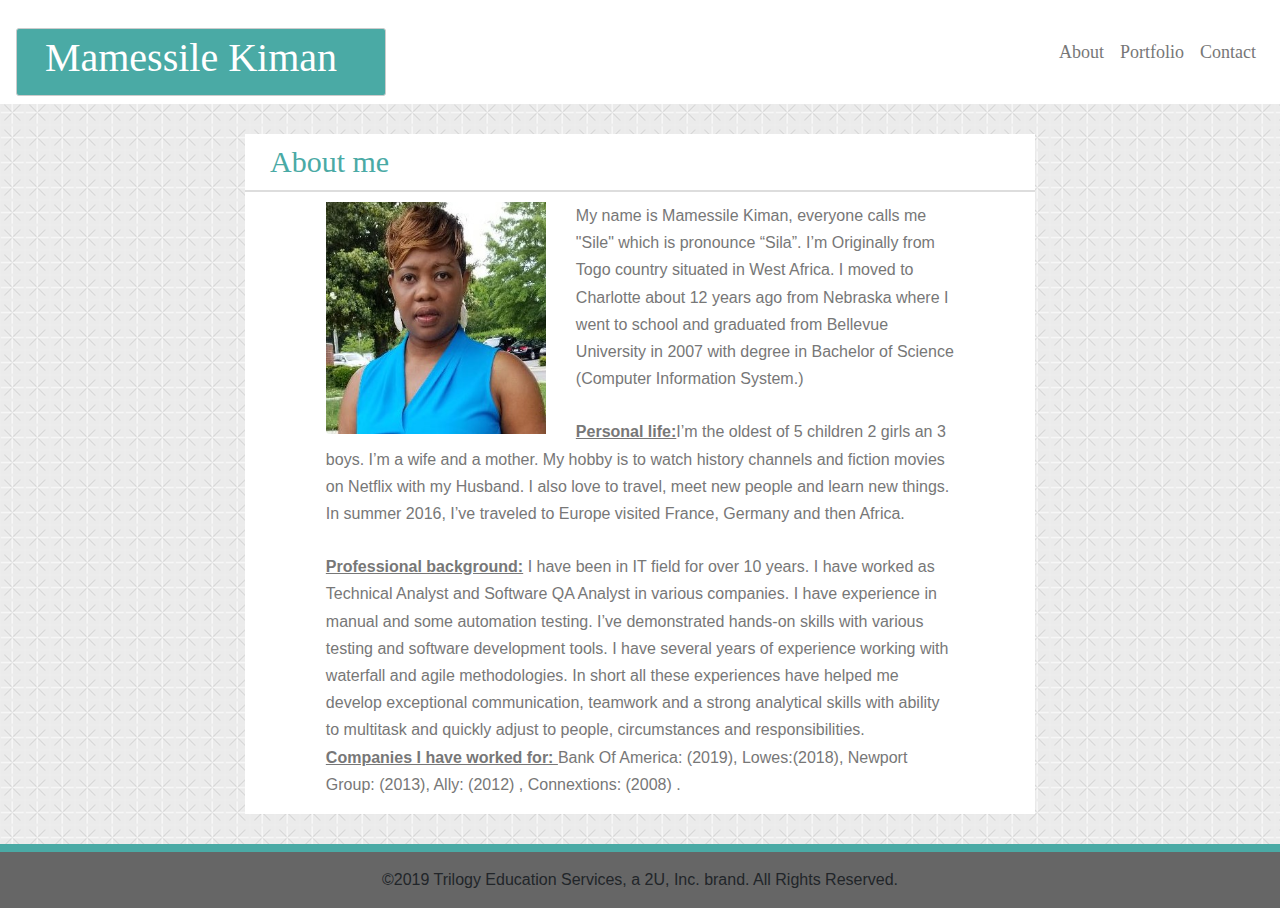
<file: Portfolio_bootstrap/portfolio-bs/index.html>
<!DOCTYPE html>

<html lang="en">

<head>
    <meta charset="utf-8">
    <meta name="viewport" content="width=device-width, initial-scale=1.0">
    <title>Sile Kiman-Portfolio</title>
    <link rel="stylesheet" href="../assets/css/reset.css">

    <link rel="stylesheet" href="https://stackpath.bootstrapcdn.com/bootstrap/4.3.1/css/bootstrap.min.css"
        integrity="sha384-ggOyR0iXCbMQv3Xipma34MD+dH/1fQ784/j6cY/iJTQUOhcWr7x9JvoRxT2MZw1T" crossorigin="anonymous">
    
    <script src="https://code.jquery.com/jquery-3.3.1.slim.min.js"
        integrity="sha384-q8i/X+965DzO0rT7abK41JStQIAqVgRVzpbzo5smXKp4YfRvH+8abtTE1Pi6jizo"
        crossorigin="anonymous"></script>
    <script src="https://cdnjs.cloudflare.com/ajax/libs/popper.js/1.14.7/umd/popper.min.js"
        integrity="sha384-UO2eT0CpHqdSJQ6hJty5KVphtPhzWj9WO1clHTMGa3JDZwrnQq4sF86dIHNDz0W1"
        crossorigin="anonymous"></script>
    <script src="https://stackpath.bootstrapcdn.com/bootstrap/4.3.1/js/bootstrap.min.js"
        integrity="sha384-JjSmVgyd0p3pXB1rRibZUAYoIIy6OrQ6VrjIEaFf/nJGzIxFDsf4x0xIM+B07jRM"
        crossorigin="anonymous"></script>

    <link rel="stylesheet" href="../assets/css/bs_style.css">

</head>

    <body>

        <!---Section 1 to separate the hedding from the main page-->

        <section id="heading">
            <nav class="navbar navbar-expand-lg" id="heading">
                <a class="navbar-brand main-header" href="#">
                    <h1>Mamessile Kiman</h1>
                </a>
                <button class="navbar-toggler icon" type="button" data-toggle="collapse"
                    data-target="#navbarSupportedContent" aria-controls="navbarSupportedContent" aria-expanded="false"
                    aria-label="Toggle navigation">
                    <span class="navbar-toggler-icon "></span>
                </button>
                <!-- <div class=“collapse navbar-collapse justify-content-end” id=“navbarNav”> -->
                <div class="collapse navbar-collapse justify-content-end" id="navbarSupportedContent">
                    <ul class="navbar-nav">
                        <li class="nav-item">
                            <!-- <a class=“nav-link a_link ” href=“index.html”>About</a> -->
                            <a class="nav-link a_link " href="index.html">About</a>
                        </li>
                        <li class="nav-item active">
                            <!-- <a class=“nav-link” href=“portfolio.html”>Portfolio</a> -->
                            <a class="a_link nav-link" href="portfolio.html">Portfolio </a>
                        </li>
                        <li class="nav-item">
                            <!-- <a class=“nav-link” href=“contact.html”>Contact</a> -->
                            <a class="a_link nav-link" href="contact.html">Contact</a>
                        </li>
                    </ul>
                </div>
            </nav>
        </section>
        <div class="container-fluid main">

            <div class="row ">
                <div class="col-12 line">
                    <h2 id="sub_text">About me</h2>
                </div>
            </div>
            <div class="row">
                <div class="col-md-1">
                </div>    
                <div class="col-md-10 clearfix">
                    <img class="P-img rounded" src="../assets/images/Sile-profile.jpg" alt="Sile">
                    <p>
                        My name is Mamessile Kiman, everyone calls me "Sile" which is pronounce “Sila”. I’m Originally
                        from Togo country situated in West Africa.
                        I moved to Charlotte about 12 years ago from Nebraska where I went to school and graduated from
                        Bellevue University in 2007 with degree in Bachelor of Science (Computer Information
                        System.)</p>
                    <p>
                        <span class="decoration">
                            Personal life:</span>I’m the oldest of 5 children 2 girls an 3 boys. I’m a wife and a
                        mother.
                        My hobby is to watch history channels and fiction movies on Netflix with my Husband.
                        I also love to travel, meet new people and learn new things. In summer 2016, I’ve traveled to
                        Europe
                        visited France, Germany and then Africa.

                    </p>

                    <p>
                        <span class="decoration">Professional background:</span> I have been in IT field for over 10
                        years.
                        I have worked as Technical Analyst and Software QA Analyst in various companies.
                        I have experience in manual and some automation testing. I’ve demonstrated hands-on skills with
                        various testing and software development tools. I have several years of experience working with
                        waterfall and agile methodologies. In short all these experiences have helped me develop
                        exceptional
                        communication, teamwork and a strong analytical skills with ability to multitask and quickly
                        adjust to people, circumstances and responsibilities.
                        <span class="decoration">Companies I have worked for: </span> Bank Of America: (2019),
                        Lowes:(2018), Newport Group: (2013), Ally: (2012) , Connextions: (2008) .
                    </p>

                </div>
            </div>
        </div>

        <footer class="footer mt-auto py-3">
            <div class="container">
                <span> &copy;2019 Trilogy Education Services, a 2U, Inc. brand. All Rights Reserved.</span>
            </div>
        </footer>

    </body>

</html>
</file>
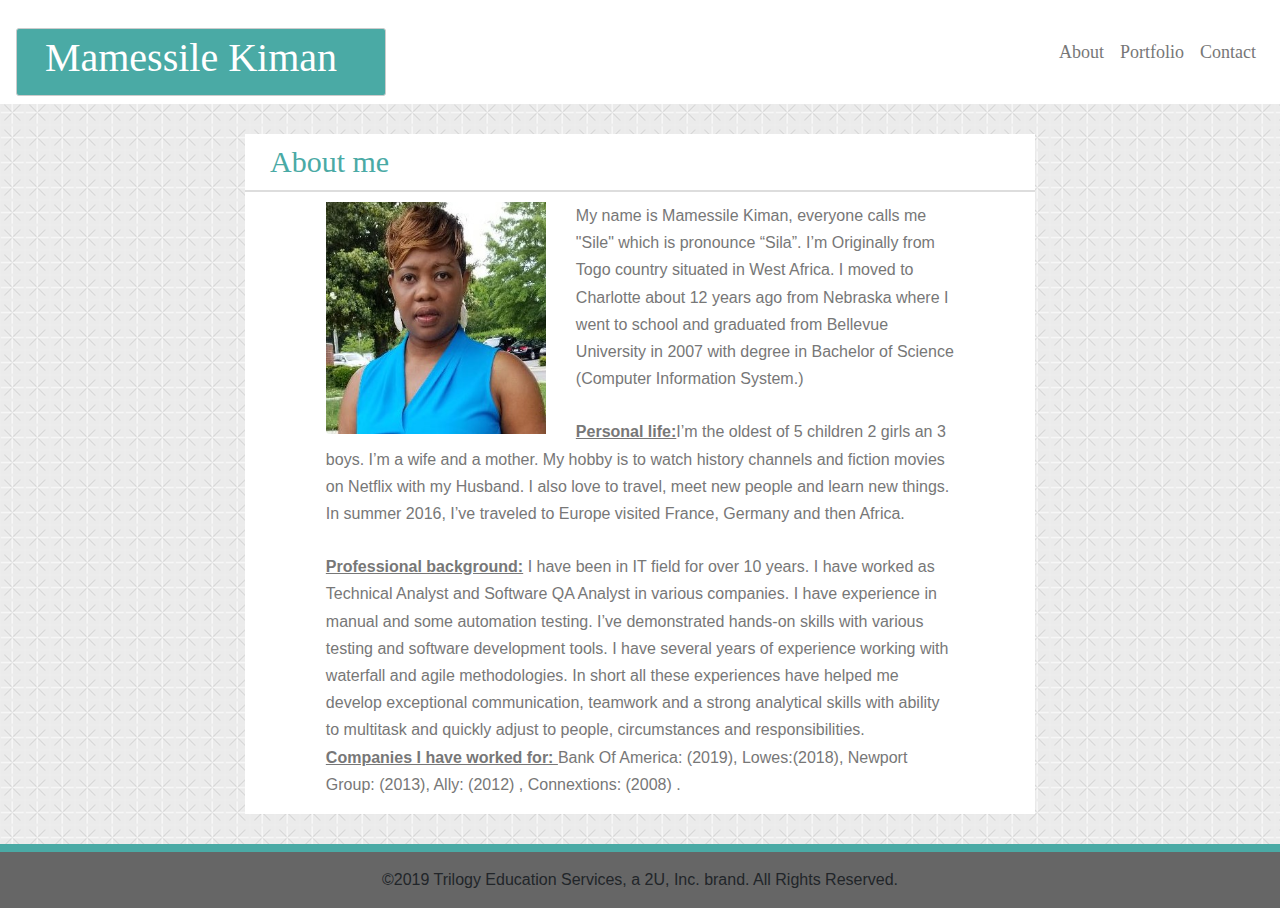
<file: portfolioResponsive/portfolio-pages/index.html>
<!DOCTYPE html>

<html lang="en">

<head>
    <meta charset="utf-8">
    <meta name="viewport" content="width=device-width, initial-scale=1.0">
    <title>Sile Kiman-Portfolio</title>
    <link rel="stylesheet" href="../assets/css/reset.css">

    <link rel="stylesheet" href="https://stackpath.bootstrapcdn.com/bootstrap/4.3.1/css/bootstrap.min.css"
        integrity="sha384-ggOyR0iXCbMQv3Xipma34MD+dH/1fQ784/j6cY/iJTQUOhcWr7x9JvoRxT2MZw1T" crossorigin="anonymous">
    
    <script src="https://code.jquery.com/jquery-3.3.1.slim.min.js"
        integrity="sha384-q8i/X+965DzO0rT7abK41JStQIAqVgRVzpbzo5smXKp4YfRvH+8abtTE1Pi6jizo"
        crossorigin="anonymous"></script>
    <script src="https://cdnjs.cloudflare.com/ajax/libs/popper.js/1.14.7/umd/popper.min.js"
        integrity="sha384-UO2eT0CpHqdSJQ6hJty5KVphtPhzWj9WO1clHTMGa3JDZwrnQq4sF86dIHNDz0W1"
        crossorigin="anonymous"></script>
    <script src="https://stackpath.bootstrapcdn.com/bootstrap/4.3.1/js/bootstrap.min.js"
        integrity="sha384-JjSmVgyd0p3pXB1rRibZUAYoIIy6OrQ6VrjIEaFf/nJGzIxFDsf4x0xIM+B07jRM"
        crossorigin="anonymous"></script>

    <link rel="stylesheet" href="../assets/css/index.css">

</head>

    <body>

        <!---Section 1 to separate the hedding from the main page-->

        <section id="heading">
            <nav class="navbar navbar-expand-lg" id="heading">
                <a class="navbar-brand main-header" href="#">
                    <h1>Mamessile Kiman</h1>
                </a>
                <button class="navbar-toggler icon" type="button" data-toggle="collapse"
                    data-target="#navbarSupportedContent" aria-controls="navbarSupportedContent" aria-expanded="false"
                    aria-label="Toggle navigation">
                    <span class="navbar-toggler-icon "></span>
                </button>
                <div class="collapse navbar-collapse justify-content-end" id="navbarSupportedContent">
                    <ul class="navbar-nav">
                        <li class="nav-item">
                            <a class="nav-link a_link " href="index.html">About</a>
                        </li>
                        <li class="nav-item active">
                            <a class="a_link nav-link" href="portfolio.html">Portfolio </a>
                        </li>
                        <li class="nav-item">
                            <a class="a_link nav-link" href="contact.html">Contact</a>
                        </li>
                    </ul>
                </div>
            </nav>
        </section>
        <div class="container-fluid main">

            <div class="row ">
                <div class="col-12 line">
                    <h2 id="sub_text">About me</h2>
                </div>
            </div>
            <div class="row">
                <div class="col-md-1">
                </div>    
                <div class="col-md-10 clearfix">
                    <img class="P-img rounded" src="../assets/images/Sile-profile.jpg" alt="Sile">
                    <p>
                        My name is Mamessile Kiman, everyone calls me "Sile" which is pronounce “Sila”. I’m Originally
                        from Togo country situated in West Africa.
                        I moved to Charlotte about 12 years ago from Nebraska where I went to school and graduated from
                        Bellevue University in 2007 with degree in Bachelor of Science (Computer Information
                        System.)</p>
                    <p>
                        <span class="decoration">
                            Personal life:</span>I’m the oldest of 5 children 2 girls an 3 boys. I’m a wife and a
                        mother.
                        My hobby is to watch history channels and fiction movies on Netflix with my Husband.
                        I also love to travel, meet new people and learn new things. In summer 2016, I’ve traveled to
                        Europe
                        visited France, Germany and then Africa.

                    </p>

                    <p>
                        <span class="decoration">Professional background:</span> I have been in IT field for over 10
                        years.
                        I have worked as Technical Analyst and Software QA Analyst in various companies.
                        I have experience in manual and some automation testing. I’ve demonstrated hands-on skills with
                        various testing and software development tools. I have several years of experience working with
                        waterfall and agile methodologies. In short all these experiences have helped me develop
                        exceptional
                        communication, teamwork and a strong analytical skills with ability to multitask and quickly
                        adjust to people, circumstances and responsibilities.
                        <span class="decoration">Companies I have worked for: </span> Bank Of America: (2019),
                        Lowes:(2018), Newport Group: (2013), Ally: (2012) , Connextions: (2008) .
                    </p>

                </div>
            </div>
        </div>

        <footer class="footer mt-auto py-3">
            <div class="container">
                <span> &copy;2019 Trilogy Education Services, a 2U, Inc. brand. All Rights Reserved.</span>
            </div>
        </footer>

    </body>

</html>
</file>
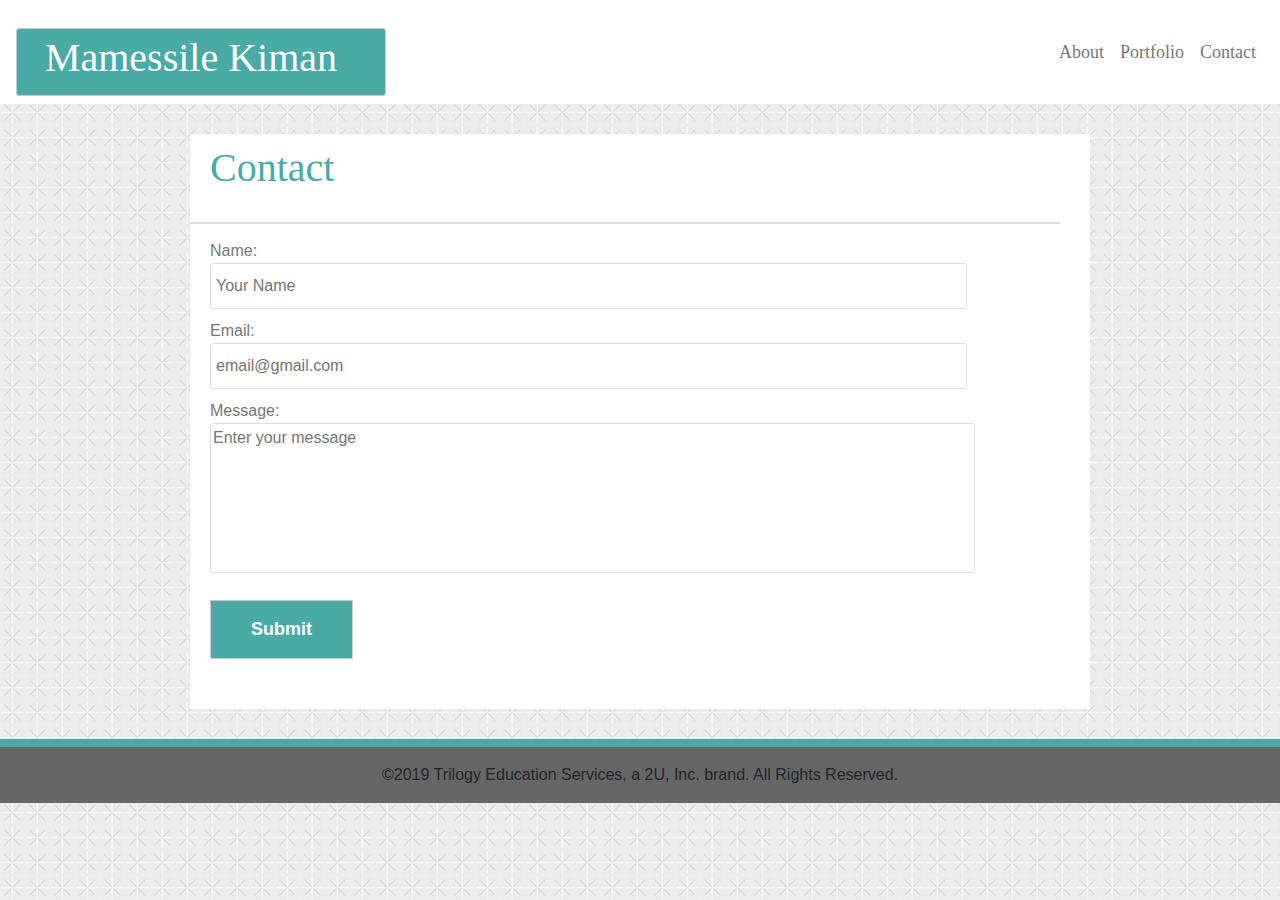
<file: Portfolio_bootstrap/portfolio-bs/contact.html>
<!DOCTYPE html>

<html lang="en">

<head>
    <meta charset="utf-8">
    <meta name="viewport" content="width=device-width, initial-scale=1.0">
    <title>Sile Kiman-Portfolio</title>
    <link rel="stylesheet" href="../assets/css/reset.css">

    <link rel="stylesheet" href="https://stackpath.bootstrapcdn.com/bootstrap/4.3.1/css/bootstrap.min.css"
        integrity="sha384-ggOyR0iXCbMQv3Xipma34MD+dH/1fQ784/j6cY/iJTQUOhcWr7x9JvoRxT2MZw1T" crossorigin="anonymous">
 
    <script src="https://code.jquery.com/jquery-3.3.1.slim.min.js"
        integrity="sha384-q8i/X+965DzO0rT7abK41JStQIAqVgRVzpbzo5smXKp4YfRvH+8abtTE1Pi6jizo"
        crossorigin="anonymous"></script>
    <script src="https://cdnjs.cloudflare.com/ajax/libs/popper.js/1.14.7/umd/popper.min.js"
        integrity="sha384-UO2eT0CpHqdSJQ6hJty5KVphtPhzWj9WO1clHTMGa3JDZwrnQq4sF86dIHNDz0W1"
        crossorigin="anonymous"></script>
    <script src="https://stackpath.bootstrapcdn.com/bootstrap/4.3.1/js/bootstrap.min.js"
        integrity="sha384-JjSmVgyd0p3pXB1rRibZUAYoIIy6OrQ6VrjIEaFf/nJGzIxFDsf4x0xIM+B07jRM"
        crossorigin="anonymous"></script>

    <link rel="stylesheet" href="../assets/css/bs_contactStyle.css">

</head>

<body>

    <!---Section 1 to separate the hedding from the main page-->
    <section id="heading">
        <nav class="navbar navbar-expand-lg" id="heading">
            <a class="navbar-brand main-header" href="index.html">
                <h1>Mamessile Kiman</h1>
            </a>
            <button class="navbar-toggler icon" type="button" data-toggle="collapse"
                data-target="#navbarSupportedContent" aria-controls="navbarSupportedContent" aria-expanded="false"
                aria-label="Toggle navigation">
                <span class="navbar-toggler-icon "></span>
            </button>
            <!-- <div class=“collapse navbar-collapse justify-content-end” id=“navbarNav”> -->
            <div class="collapse navbar-collapse justify-content-end" id="navbarSupportedContent">
                <ul class="navbar-nav">
                    <li class="nav-item">
                        <!-- <a class=“nav-link a_link ” href=“index.html”>About</a> -->
                        <a class="nav-link a_link " href="index.html">About</a>
                    </li>
                    <li class="nav-item active">
                        <!-- <a class=“nav-link” href=“portfolio.html”>Portfolio</a> -->
                        <a class="a_link nav-link" href="portfolio.html">Portfolio </a>
                    </li>
                    <li class="nav-item">
                        <!-- <a class=“nav-link” href=“contact.html”>Contact</a> -->
                        <a class="a_link nav-link" href="contact.html">Contact</a>
                    </li>
                </ul>
            </div>
        </nav>
    </section>

    <div class="main">

        <!---This is begening of the contact form -->
        <form name="Contact" action="mailto:email_address" method="POST">

            <div id="line">
                <h1 id="sub_text">Contact</h1>

            </div>

            <div id="fields">
                Name:<br>
                <input name="Flname" type="text" value="" placeholder="Your Name"></input>
                <br>
                Email:<br>
                <input type="text" value="" placeholder="email@gmail.com"></input>
                <br>
                Message:<br>
                <textarea name="text" placeholder="Enter your message"></textarea>
                <br>
                <input type="submit" value="Submit">
            </div>
        </form>

    </div>
    <footer class="footer mt-auto py-3">
        <div class="container">
            <span> &copy;2019 Trilogy Education Services, a 2U, Inc. brand. All Rights Reserved.</span>
        </div>
    </footer>

    </div>

</body>

</html>
</file>
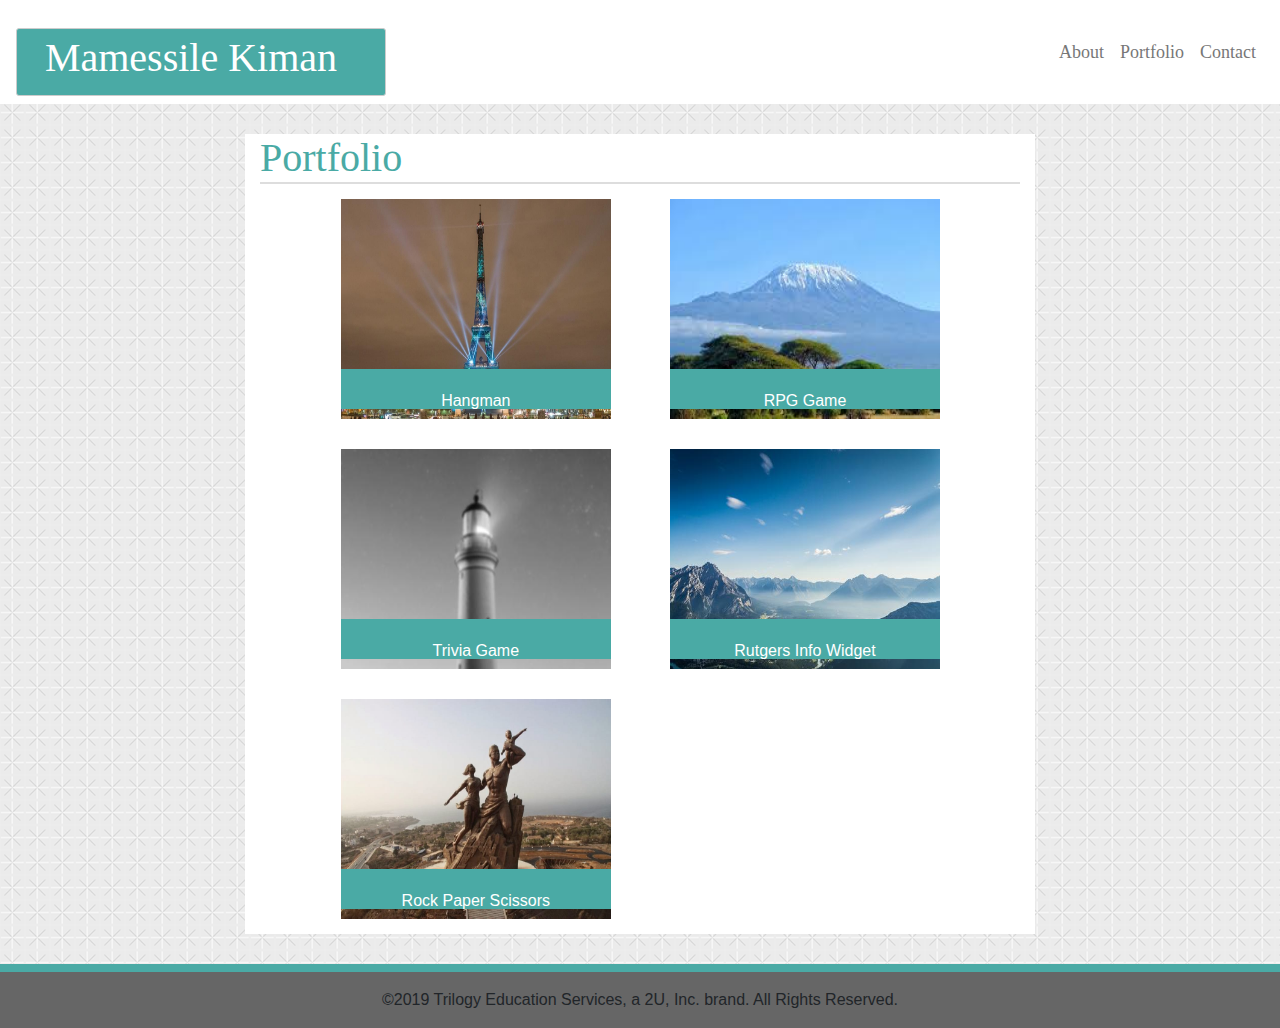
<file: Portfolio_bootstrap/portfolio-bs/portfolio.html>
<!DOCTYPE html>

<html lang="en">

<head>
    <meta charset="utf-8">
    <meta name="viewport" content="width=device-width, initial-scale=1.0">
    <title>Sile Kiman-Portfolio</title>
    <link rel="stylesheet" href="../assets/css/reset.css">

    <link rel="stylesheet" href="https://stackpath.bootstrapcdn.com/bootstrap/4.3.1/css/bootstrap.min.css"
        integrity="sha384-ggOyR0iXCbMQv3Xipma34MD+dH/1fQ784/j6cY/iJTQUOhcWr7x9JvoRxT2MZw1T" crossorigin="anonymous">
 
    <script src="https://code.jquery.com/jquery-3.3.1.slim.min.js"
        integrity="sha384-q8i/X+965DzO0rT7abK41JStQIAqVgRVzpbzo5smXKp4YfRvH+8abtTE1Pi6jizo"
        crossorigin="anonymous"></script>
    <script src="https://cdnjs.cloudflare.com/ajax/libs/popper.js/1.14.7/umd/popper.min.js"
        integrity="sha384-UO2eT0CpHqdSJQ6hJty5KVphtPhzWj9WO1clHTMGa3JDZwrnQq4sF86dIHNDz0W1"
        crossorigin="anonymous"></script>
    <script src="https://stackpath.bootstrapcdn.com/bootstrap/4.3.1/js/bootstrap.min.js"
        integrity="sha384-JjSmVgyd0p3pXB1rRibZUAYoIIy6OrQ6VrjIEaFf/nJGzIxFDsf4x0xIM+B07jRM"
        crossorigin="anonymous"></script>

    <link rel="stylesheet" href="../assets/css/bs_portfolio.css">

</head>

    <body>

        <!---Section 1 to separate the hedding from the main page-->

        <section id="heading">
            <nav class="navbar navbar-expand-lg" id="heading">
                <a class="navbar-brand main-header" href="#">
                    <h1>Mamessile Kiman</h1>
                </a>
                <button class="navbar-toggler icon" type="button" data-toggle="collapse"
                    data-target="#navbarSupportedContent" aria-controls="navbarSupportedContent" aria-expanded="false"
                    aria-label="Toggle navigation">
                    <span class="navbar-toggler-icon "></span>
                </button>
                <!-- <div class=“collapse navbar-collapse justify-content-end” id=“navbarNav”> -->
                <div class="collapse navbar-collapse justify-content-end" id="navbarSupportedContent">
                    <ul class="navbar-nav">
                        <li class="nav-item">
                            <!-- <a class=“nav-link a_link ” href=“index.html”>About</a> -->
                            <a class="nav-link a_link " href="index.html">About</a> 
                        </li>
                        <li class="nav-item active">
                            <!-- <a class=“nav-link” href=“portfolio.html”>Portfolio</a> -->
                            <a class="a_link nav-link" href="portfolio.html">Portfolio </a>
                        </li>
                        <li class="nav-item">
                            <!-- <a class=“nav-link” href=“contact.html”>Contact</a> -->
                            <a class="a_link nav-link" href="contact.html">Contact</a>
                        </li>
                    </ul>
                </div>
            </nav>
        </section>


    <div class="container-fluid main">
            
        <!---Section 2 to display  the main part of the page-->
        <section>
                <div id="line">
                    <h1 id="sub_text">Portfolio</h1>
                </div>

                <div class="row">
                    <div class="col-md-1"></div>
                    <div class="col-md-4">

                        <div class="all_images">
                            <img src="../assets/images/Eifel-.jpg" alt="Eifel">
                            <p>Hangman</p>
                        </div>
                    </div>
                    <div class="col-md-1"></div>
                    <div class="col-md-4">
                        <div class="all_images">
                            <img src="../assets/images/killimanjaro.jpg" alt="mountain">
                            <p>RPG Game</p>
                        </div>
                    </div>
                </div>

             
            <div class="row">
                <div class="col-md-1"></div>
                <div class="col-md-4">
                    <div class="all_images">
                        <img src="../assets/images/light-blur_-grayscale.jpg" alt="lighthouse">
                        <p>Trivia Game</p>
                    </div>
                </div>
                <div class="col-md-1"></div>
                <div class="col-md-4">
                    <div class="all_images">
                        <img src="../assets/images/waterfall.jpg" alt="water">
                        <p>Rutgers Info Widget</p>
                    </div>
                </div>
            </div>
            
            <div class="row">
                <div class="col-md-1"></div>
                <div class="col-md-4">

                    <div class="all_images">
                        <img src="../assets/images/Senegal.jpg" alt="Historicalimage">
                        <p>Rock Paper Scissors</p>
                    </div>
                </div>
            </div>
        
        </section>
    </div>

    <footer class="footer mt-auto py-3">
            <div class="container">
                <span> &copy;2019 Trilogy Education Services, a 2U, Inc. brand. All Rights Reserved.</span>
            </div>
    </footer>


    </body>
</body>




</html>
</file>
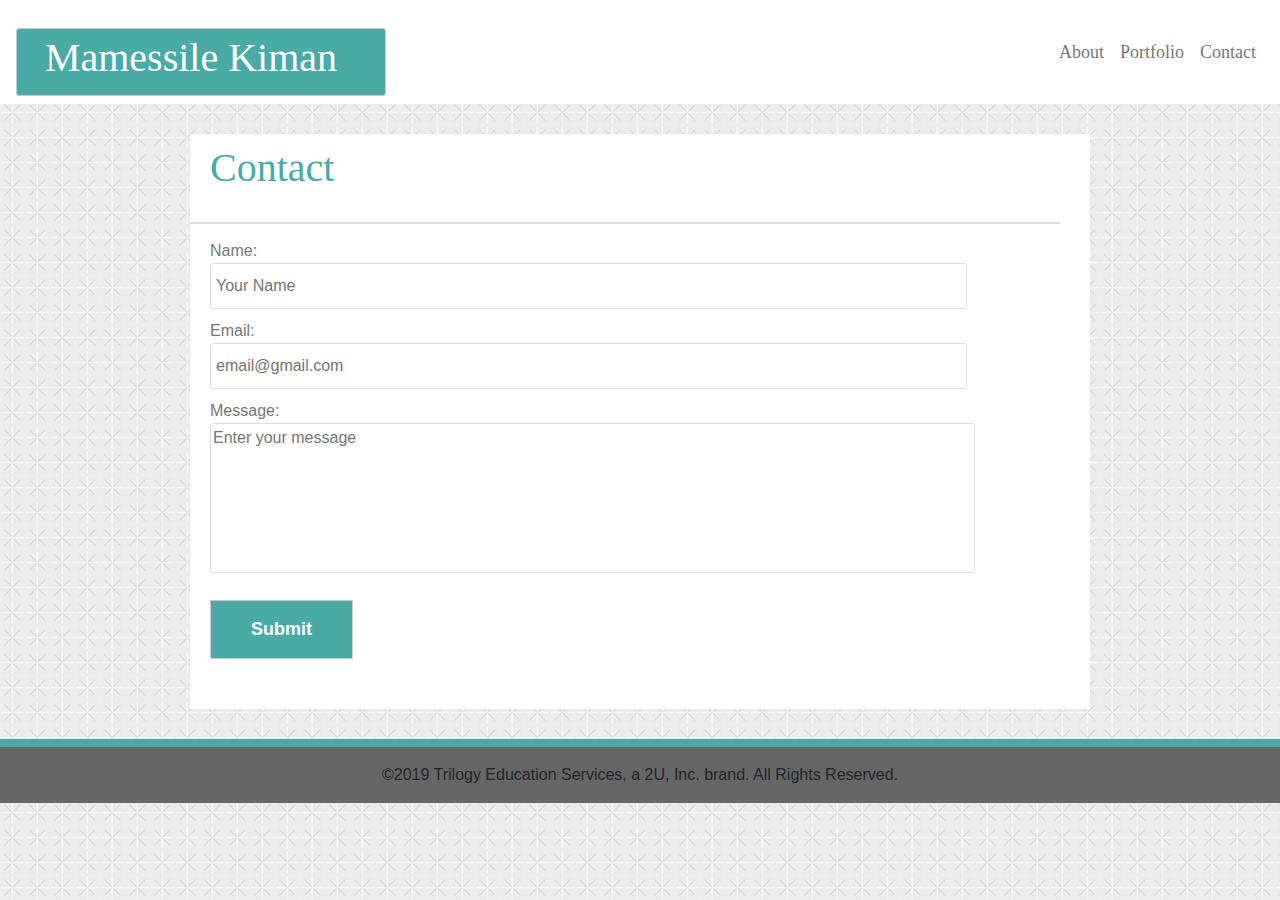
<file: portfolioResponsive/portfolio-pages/contact.html>
<!DOCTYPE html>

<html lang="en">

<head>
    <meta charset="utf-8">
    <meta name="viewport" content="width=device-width, initial-scale=1.0">
    <title>Sile Kiman-Portfolio</title>
    <link rel="stylesheet" href="../assets/css/reset.css">

    <link rel="stylesheet" href="https://stackpath.bootstrapcdn.com/bootstrap/4.3.1/css/bootstrap.min.css"
        integrity="sha384-ggOyR0iXCbMQv3Xipma34MD+dH/1fQ784/j6cY/iJTQUOhcWr7x9JvoRxT2MZw1T" crossorigin="anonymous">
 
    <script src="https://code.jquery.com/jquery-3.3.1.slim.min.js"
        integrity="sha384-q8i/X+965DzO0rT7abK41JStQIAqVgRVzpbzo5smXKp4YfRvH+8abtTE1Pi6jizo"
        crossorigin="anonymous"></script>
    <script src="https://cdnjs.cloudflare.com/ajax/libs/popper.js/1.14.7/umd/popper.min.js"
        integrity="sha384-UO2eT0CpHqdSJQ6hJty5KVphtPhzWj9WO1clHTMGa3JDZwrnQq4sF86dIHNDz0W1"
        crossorigin="anonymous"></script>
    <script src="https://stackpath.bootstrapcdn.com/bootstrap/4.3.1/js/bootstrap.min.js"
        integrity="sha384-JjSmVgyd0p3pXB1rRibZUAYoIIy6OrQ6VrjIEaFf/nJGzIxFDsf4x0xIM+B07jRM"
        crossorigin="anonymous"></script>

    <link rel="stylesheet" href="../assets/css/contact.css">

</head>

<body>

    <!---Section 1 to separate the hedding from the main page-->
    <section id="heading">
        <nav class="navbar navbar-expand-lg" id="heading">
            <a class="navbar-brand main-header" href="index.html">
                <h1>Mamessile Kiman</h1>
            </a>
            <button class="navbar-toggler icon" type="button" data-toggle="collapse"
                data-target="#navbarSupportedContent" aria-controls="navbarSupportedContent" aria-expanded="false"
                aria-label="Toggle navigation">
                <span class="navbar-toggler-icon "></span>
            </button>
            <!-- <div class=“collapse navbar-collapse justify-content-end” id=“navbarNav”> -->
            <div class="collapse navbar-collapse justify-content-end" id="navbarSupportedContent">
                <ul class="navbar-nav">
                    <li class="nav-item">
                        <a class="nav-link a_link " href="index.html">About</a>
                    </li>
                    <li class="nav-item active">
                        
                        <a class="a_link nav-link" href="portfolio.html">Portfolio </a>
                    </li>
                    <li class="nav-item">
                        
                        <a class="a_link nav-link" href="contact.html">Contact</a>
                    </li>
                </ul>
            </div>
        </nav>
    </section>

    <div class="main">

        <!---This is begening of the contact form -->
        <form name="Contact" action="mailto:email_address" method="POST">

            <div id="line">
                <h1 id="sub_text">Contact</h1>

            </div>

            <div id="fields">
                Name:<br>
                <input name="Flname" type="text" value="" placeholder="Your Name"></input>
                <br>
                Email:<br>
                <input type="text" value="" placeholder="email@gmail.com"></input>
                <br>
                Message:<br>
                <textarea name="text" placeholder="Enter your message"></textarea>
                <br>
                <input type="submit" value="Submit">
            </div>
        </form>

    </div>
    <footer class="footer mt-auto py-3">
        <div class="container">
            <span> &copy;2019 Trilogy Education Services, a 2U, Inc. brand. All Rights Reserved.</span>
        </div>
    </footer>

    </div>

</body>

</html>
</file>
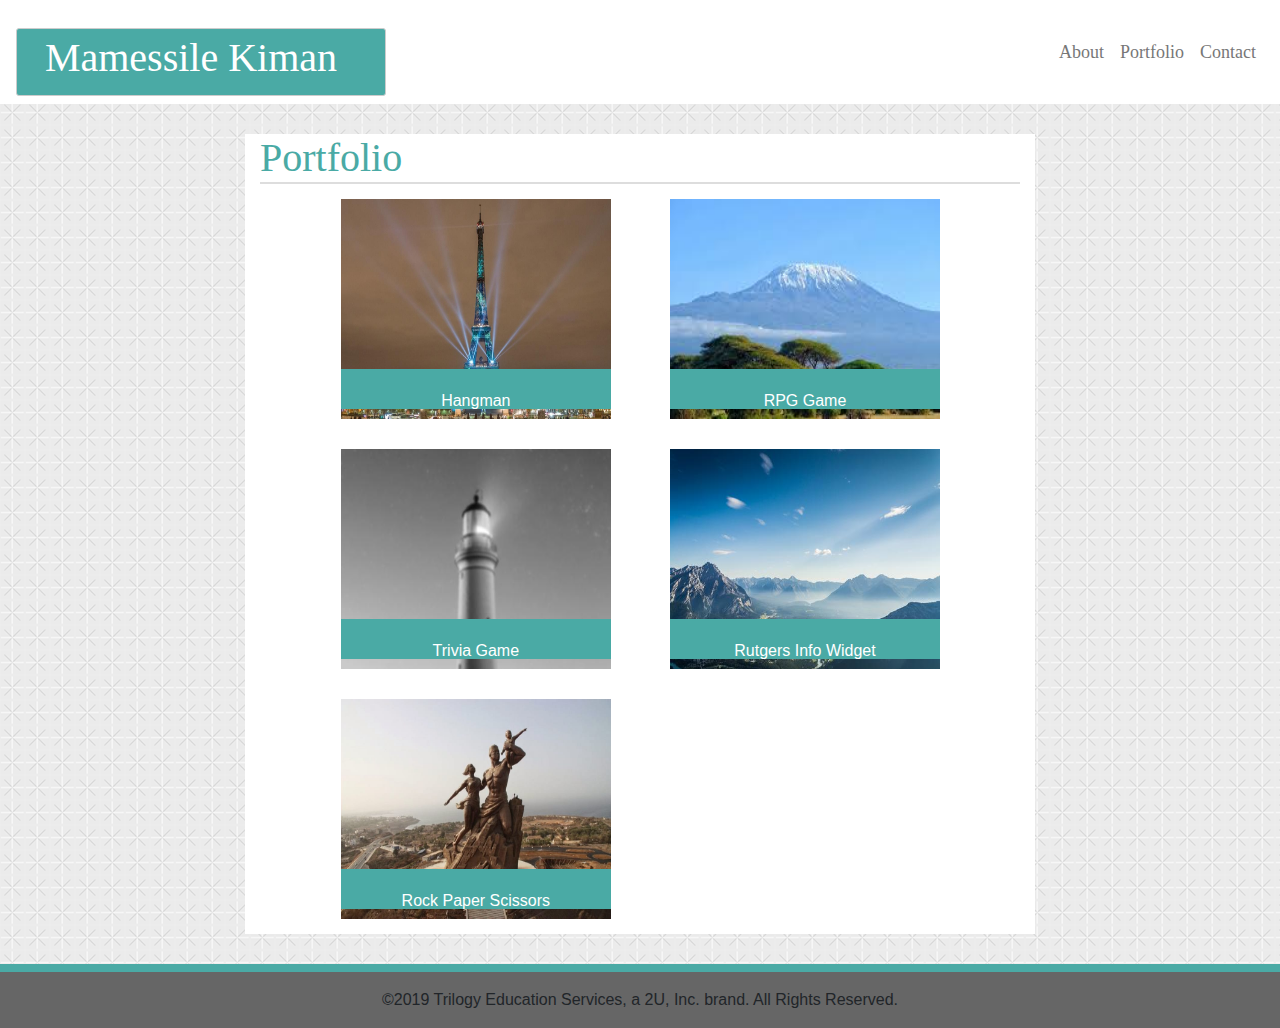
<file: portfolioResponsive/portfolio-pages/portfolio.html>
<!DOCTYPE html>

<html lang="en">

<head>
    <meta charset="utf-8">
    <meta name="viewport" content="width=device-width, initial-scale=1.0">
    <title>Sile Kiman-Portfolio</title>
    <link rel="stylesheet" href="../assets/css/reset.css">

    <link rel="stylesheet" href="https://stackpath.bootstrapcdn.com/bootstrap/4.3.1/css/bootstrap.min.css"
        integrity="sha384-ggOyR0iXCbMQv3Xipma34MD+dH/1fQ784/j6cY/iJTQUOhcWr7x9JvoRxT2MZw1T" crossorigin="anonymous">
 
    <script src="https://code.jquery.com/jquery-3.3.1.slim.min.js"
        integrity="sha384-q8i/X+965DzO0rT7abK41JStQIAqVgRVzpbzo5smXKp4YfRvH+8abtTE1Pi6jizo"
        crossorigin="anonymous"></script>
    <script src="https://cdnjs.cloudflare.com/ajax/libs/popper.js/1.14.7/umd/popper.min.js"
        integrity="sha384-UO2eT0CpHqdSJQ6hJty5KVphtPhzWj9WO1clHTMGa3JDZwrnQq4sF86dIHNDz0W1"
        crossorigin="anonymous"></script>
    <script src="https://stackpath.bootstrapcdn.com/bootstrap/4.3.1/js/bootstrap.min.js"
        integrity="sha384-JjSmVgyd0p3pXB1rRibZUAYoIIy6OrQ6VrjIEaFf/nJGzIxFDsf4x0xIM+B07jRM"
        crossorigin="anonymous"></script>

    <link rel="stylesheet" href="../assets/css/portfolio.css">

</head>

    <body>

        <!---Section 1 to separate the hedding from the main page-->

        <section id="heading">
            <nav class="navbar navbar-expand-lg" id="heading">
                <a class="navbar-brand main-header" href="#">
                    <h1>Mamessile Kiman</h1>
                </a>
                <button class="navbar-toggler icon" type="button" data-toggle="collapse"
                    data-target="#navbarSupportedContent" aria-controls="navbarSupportedContent" aria-expanded="false"
                    aria-label="Toggle navigation">
                    <span class="navbar-toggler-icon "></span>
                </button>
                <div class="collapse navbar-collapse justify-content-end" id="navbarSupportedContent">
                    <ul class="navbar-nav">
                        <li class="nav-item">
                            <a class="nav-link a_link " href="index.html">About</a> 
                        </li>
                        <li class="nav-item active">
                            <a class="a_link nav-link" href="portfolio.html">Portfolio </a>
                        </li>
                        <li class="nav-item">
                            <a class="a_link nav-link" href="contact.html">Contact</a>
                        </li>
                    </ul>
                </div>
            </nav>
        </section>


    <div class="container-fluid main">
            
        <!---Section 2 to display  the main part of the page-->
        <section>
                <div id="line">
                    <h1 id="sub_text">Portfolio</h1>
                </div>

                <div class="row">
                    <div class="col-md-1"></div>
                    <div class="col-md-4">

                        <div class="all_images">
                            <img src="../assets/images/Eifel-.jpg" alt="Eifel">
                            <p>Hangman</p>
                        </div>
                    </div>
                    <div class="col-md-1"></div>
                    <div class="col-md-4">
                        <div class="all_images">
                            <img src="../assets/images/killimanjaro.jpg" alt="mountain">
                            <p>RPG Game</p>
                        </div>
                    </div>
                </div>

             
            <div class="row">
                <div class="col-md-1"></div>
                <div class="col-md-4">
                    <div class="all_images">
                        <img src="../assets/images/light-blur_-grayscale.jpg" alt="lighthouse">
                        <p>Trivia Game</p>
                    </div>
                </div>
                <div class="col-md-1"></div>
                <div class="col-md-4">
                    <div class="all_images">
                        <img src="../assets/images/waterfall.jpg" alt="water">
                        <p>Rutgers Info Widget</p>
                    </div>
                </div>
            </div>
            
            <div class="row">
                <div class="col-md-1"></div>
                <div class="col-md-4">

                    <div class="all_images">
                        <img src="../assets/images/Senegal.jpg" alt="Historicalimage">
                        <p>Rock Paper Scissors</p>
                    </div>
                </div>
            </div>
        
        </section>
    </div>

    <footer class="footer mt-auto py-3">
            <div class="container">
                <span> &copy;2019 Trilogy Education Services, a 2U, Inc. brand. All Rights Reserved.</span>
            </div>
    </footer>


    </body>
</body>




</html>
</file>
<file: Portfolio_bootstrap/assets/css/bs_style.css>
body{
    
    font-family: 'Arial', 'Helvetica Neue', Helvetica, sans-serif;
    background-image: url(../images/criss-cross.png);
    /* position: relative; */
  
}

#heading{
    font-family:  'Georgia', Times, 'Times New Roman', 'serif';
    /* margin: 0 auto; */
    /* width: 960px;  */
    /* height: 100px; */
     background:#ffffff; 
}

 
.main-header{
    background: #4aaaa5;
    border: 1px solid #cccccc;
    margin-top: 20px;
    padding-right: 20px;
    text-align: center;
    width: 370px;
    margin-bottom: 0px;
    color: white;
    border-radius: 3px;
    
}

.link_wrapper{
    margin-top: 30px; 
    word-spacing: 15px; 
   
    
}

.a_link{
    color: #777777;
    font-size: 18px;
    text-decoration: none;
}


.box-set{
    box-sizing: border-box;
    width: 100%;
    border: 2px solid #dddddd;
    background-image: url(/Portfolio/assets/images/criss-cross.png);
    padding-bottom: 15px;
}

.main{
    clear: both;
    border: 1px  #dddddd;
    background: #ffffff;
    margin: 0px auto;
    width: 860px;  
    margin-top: 30px;
    margin-bottom: 30px;
    box-sizing: border-box;
    

}


#sub_text{
    color: #4aaaa5;
    margin: 10px;
    padding: 0px;
    padding-left: 0;
    font-family:  'Georgia', Times, 'Times New Roman', 'serif';
    font-size:30px;
}
.line{
    border-bottom: 2px solid #dddddd;

}



.P-img{
    width: 250px;
    float: left; 
    padding-right:30px; 
    /* margin-top: 10px; */
    padding-top: 10px; 
}

.decoration{
    text-decoration: underline;
    font-weight: bold;
    
}

p{
    font-weight: 40px;
    color: #777777;
    line-height: 170%;
    /* margin-top: 10px; */
    padding-top: 10px;
    padding-left: 0px;
}

.clearfix {
    overflow: auto;
  }
 
    .footer{
        background: #666666;
        padding: 20px;
        border-top: 8px solid #4aaaa5;
        text-align: center;
        flex-shrink: 0;
        margin-top: 0px;
        position: absolute;
        width: 100%;
    }
  
  .a_link{
    color: #777777;
    font-size: 18px;
    text-decoration: none;
  }
  .icon{

    background:#4aaaa5;
    margin-top: 10px;
}

  
@media only screen 
and (min-width: 769px)
and (max-width: 1280px){
    #link_wrapper{
        float: right;  
        word-spacing: 15px;
        font-size: 18px; 
        
    }
    
    .main{
        width: 790px;
    }

}

@media only screen 
and (min-width: 641px)
and (max-width: 768px){
    .all_images{
        margin: 0 auto;
        left: 70px;
    }
    
         .main{
             width: 600px;
         }
}
 
    /* @media only screen  */
    /* and (max-width: 640px){ */
    @media screen and (min-width:320px) and (max-width:640px) {
        .main-header{
            width: 100%;
            text-align:center;
            
            
        }
        #link_wrapper {
            width: 100%;
            left: 0px;
            text-align: center;
            word-spacing: 15px;
            font-size: 18px; 
            margin-top: -30px;   
        }
         p{
             display: inline;
             max-width: 25%;
             
         }
         .P-img{
             display: block;
             float: none;
             margin: 10px auto !important; 
             left: 30px;

             
         }
         .main{
             width: 420px;
         }


    }
</file>
<file: portfolioResponsive/assets/css/index.css>
body{
    
    font-family: 'Arial', 'Helvetica Neue', Helvetica, sans-serif;
    background-image: url(../images/criss-cross.png);
   
  
}

#heading{
    font-family:  'Georgia', Times, 'Times New Roman', 'serif';
     background:#ffffff; 
}

 
.main-header{
    background: #4aaaa5;
    border: 1px solid #cccccc;
    margin-top: 20px;
    padding-right: 20px;
    text-align: center;
    width: 370px;
    margin-bottom: 0px;
    color: white;
    border-radius: 3px;
    
}

.link_wrapper{
    margin-top: 30px; 
    word-spacing: 15px; 
   
    
}

.a_link{
    color: #777777;
    font-size: 18px;
    text-decoration: none;
}


.box-set{
    box-sizing: border-box;
    width: 100%;
    border: 2px solid #dddddd;
    background-image: url(/Portfolio/assets/images/criss-cross.png);
    padding-bottom: 15px;
}

.main{
    clear: both;
    border: 1px  #dddddd;
    background: #ffffff;
    margin: 0 auto; 
    width: 900px;   
    padding-bottom: 0px; 
    margin-top: 30px;
    margin-bottom: 30px;
    box-sizing: border-box;
}


#sub_text{
    color: #4aaaa5;
    margin: 10px;
    padding: 0px;
    padding-left: 0;
    font-family:  'Georgia', Times, 'Times New Roman', 'serif';
    font-size:30px;
}
.line{
    border-bottom: 2px solid #dddddd;

}



.P-img{
    width: 250px;
    float: left; 
    padding-right:30px; 
    /* margin-top: 10px; */
    padding-top: 10px; 
}

.decoration{
    text-decoration: underline;
    font-weight: bold;
    
}

p{
    font-weight: 40px;
    color: #777777;
    line-height: 170%;
    /* margin-top: 10px; */
    padding-top: 10px;
    padding-left: 0px;
}

.clearfix {
    overflow: auto;
  }
 
    .footer{
        background: #666666;
        padding: 20px;
        border-top: 8px solid #4aaaa5;
        text-align: center;
        flex-shrink: 0;
        margin-top: 0px;
        position: absolute;
        width: 100%;
    }
  
  .a_link{
    color: #777777;
    font-size: 18px;
    text-decoration: none;
  }
  .icon{

    background:#4aaaa5;
    margin-top: 10px;
}

  
@media only screen 
and (min-width: 769px)
and (max-width: 1280px){
    #link_wrapper{
        float: right;  
        word-spacing: 15px;
        font-size: 18px; 
        
    }
    
    .main{
        width: 790px;
    }

}

@media only screen 
and (min-width: 641px)
and (max-width: 768px){
    .all_images{
        margin: 0 auto;
        left: 70px;
    }
    
         .main{
             width: 600px;
         }
}
 
    @media screen and (min-width:320px) and (max-width:640px) {
        .main-header{
            width: 100%;
            text-align:center;
            
            
        }
        #link_wrapper {
            width: 100%;
            left: 0px;
            text-align: center;
            word-spacing: 15px;
            font-size: 18px; 
            margin-top: -30px;   
        }
         p{
             display: inline;
             max-width: 25%;
             
         }
         .P-img{
             display: block;
             float: none;
             margin: 10px auto !important; 
             left: 30px;

             
         }
         .main{
             width: 420px;
         }


    }
</file>
<file: Portfolio_bootstrap/assets/css/bs_contactStyle.css>
body{
    position: relative;
    font-family: 'Arial', 'Helvetica Neue', Helvetica, sans-serif;
    background-image: url(../images/criss-cross.png);
  
}

#heading{
    font-family:  'Georgia', Times, 'Times New Roman', 'serif';
    background:#ffffff;
}

.main-header{
    background: #4aaaa5;
    border: 1px solid #cccccc;
    margin-top: 20px;
    padding-right: 20px;
    text-align: center;
    width: 370px;
    margin-bottom: 0px;
    color: white;
    border-radius: 3px;
    
}


#link_wrapper{
    float: right;
    color: teal;

    
}
.a_link{
    color: #777777;
    font-size: 18px;
    text-decoration: none;
}
.box-set{
    box-sizing: border-box;
    width: 100%;
    border: 2px solid #dddddd;
    padding-bottom: 15px;
}

.main{
    clear: both;
    border: 1px  #dddddd;
    background: #ffffff;
    margin: 0 auto; 
    width: 900px;   
    padding-bottom: 0px; 
    margin-top: 30px;
    margin-bottom: 30px;
    box-sizing: border-box;

}
#sub_text{
    color: #4aaaa5;
    margin: 20px;
    padding: 10px;
    padding-left: 0;
    font-family:  'Georgia', Times, 'Times New Roman', 'serif';

}

form{
    clear: both;
    border: 1px  #dddddd;
    background: #ffffff;
    margin: 0 auto;   
    margin-right: 30px;
     
    

}
 
#line{
    border-bottom: 2px solid #dddddd;
}

#fields{
    margin-left: 20px;
    margin-top: 15px;
    color: #777777;
    font-weight: normal;
    
}

input[type=text]{

    width: 89%; 
    padding: 10px 5px;
    margin-bottom: 10px;
    border-radius: 3px;
    border: 1.2px solid #dddddd;
     
}

textarea{
    width: 90%;
    height: 150px;
    border-radius: 3px;
    overflow-wrap: break-word;
    border: 1.2px solid #dddddd;
    box-sizing: border-box;
    resize: none;
   
}
input[type=submit]{
    padding: 15px 40px;
     
    margin-top: 20px;
    margin-bottom: 50px;
    margin-right: 0px;
    background: #4aaaa5;
    color: white;
    border: 1.2px solid #cccccc;
    text-align: center;
    font-size: large;
    font-weight: bold;
    cursor: pointer;
}
 p{   
    font-weight: 50px;
    color: #777777;
    line-height: 250%;
    margin-top: 10px;
    padding-top: 10px;
}
.icon{

    background:#4aaaa5;
    margin-top: 10px;
}

.footer{
    background: #666666;
    padding: 20px;
    border-top: 8px solid #4aaaa5;
    text-align: center;
    flex-shrink: 0;
    margin-top: 0px;
    position: absolute;
    width: 100%;
}


@media only screen 
and (min-width: 769px)
and (max-width: 980px){
    #link_wrapper{
        float: right;  
        word-spacing: 15px;
        font-size: 18px; 
        
    }
    
    .main{
        width: 790px;
    }

}



@media only screen 
and (min-width: 641px)
and (max-width: 768px){
    .all_images{
        margin: 0 auto;
        left: 70px;
    }
    
         .main{
             width: 600px;
         }
}
 

    @media screen and (min-width:320px) and (max-width:640px) {
        .main-header{
            width: 100%;
            text-align:center;
            
            
        }
        #link_wrapper {
            width: 100%;
            left: 0px;
            text-align: center;
            word-spacing: 15px;
            font-size: 18px; 
            margin-top: -30px;   
        }
       
             
         
         .P-img{
             display: block;
             float: none;
             margin: 10px !important; 
             left: 30px;
             
         }
         .main{
             width: 420px;
         }


    }
</file>
<file: Portfolio_bootstrap/assets/css/bs_portfolio.css>
body{
    
    position: relative; 
    font-family: 'Arial', 'Helvetica Neue', Helvetica, sans-serif;
    background-image: url(../images/criss-cross.png);
  
}

#heading{
    font-family:  'Georgia', Times, 'Times New Roman', 'serif';
    background:#ffffff;
}

.main-header{
    background: #4aaaa5;
    border: 1px solid #cccccc;
    margin-top: 20px;
    padding-right: 20px;
    text-align: center;
    width: 370px;
    margin-bottom: 0px;
    color: white;
    border-radius: 3px;
    
}


#link_wrapper{
    color: teal;   
}

.a_link{
    color: #777777;
    font-size: 18px;
    text-decoration: none;
}

.box-set{
    box-sizing: border-box;
    width: 100%;
    border: 2px solid #dddddd;
     
}

.main{
    clear: both;
    border: 1px  #dddddd;
    background: #ffffff;
    margin: 0px auto;
    width: 860px;  
    margin-top: 30px;
    margin-bottom: 30px;
    box-sizing: border-box;
    

}

#sub_text{
    color: #4aaaa5;
    margin: 0px;
    padding: 0px;
    padding-left: 0;
    font-family:  'Georgia', Times, 'Times New Roman', 'serif';

}

#line{
    border-bottom: 2px solid #dddddd;
}

.icon{

    background:#4aaaa5;
    margin-top: 10px;
}

.all_images {
    position: relative; 
    display: inline-block;
    
     
}

img{
    width: 300px;
    height: 250px;
    padding: 15px; 
    
     
}



p{
    position: absolute;
    bottom: 5px;
    background:  #4aaaa5;
    padding: 20px;
    height: 40px;
    width: 270px;
    margin:20px;
    left: -5px;
    padding-bottom: -20px;
    text-align: center;
    color: white;
    
}



.footer{
    background: #666666;
    padding: 20px;
    border-top: 8px solid #4aaaa5;
    text-align: center;
    flex-shrink: 0;
    margin-top: 0px;
    position: absolute;
    width: 100%;
}


@media only screen 
and (min-width: 769px)
and (max-width: 1280px){
    #link_wrapper{
        float: right;  
        word-spacing: 15px;
        font-size: 18px; 
        
    }
    
    .main{
        width: 790px;
    }

}

@media only screen 
and (min-width: 641px)
and (max-width: 768px){
    .all_images{
        margin: 0 auto;
        left: 70px;
    }
    
         .main{
             width: 600px;
         }
}
 

    @media screen and (min-width:320px) and (max-width:640px) {
        .main-header{
            width: 100%;
            text-align:center;
            
            
        }
        #link_wrapper {
            width: 100%;
            left: 0px;
            text-align: center;
            word-spacing: 15px;
            font-size: 18px; 
            margin-top: -30px;   
        }
       
             
         
         .P-img{
             display: block;
             float: none;
             margin: 10px !important; 
             left: 30px;
             
         }
         .main{
             width: 420px;
         }


    }
</file>
<file: portfolioResponsive/assets/css/contact.css>
body{
    position: relative;
    font-family: 'Arial', 'Helvetica Neue', Helvetica, sans-serif;
    background-image: url(../images/criss-cross.png);
    
  
}

#heading{
    font-family:  'Georgia', Times, 'Times New Roman', 'serif';
    background:#ffffff;
}

.main-header{
    background: #4aaaa5;
    border: 1px solid #cccccc;
    margin-top: 20px;
    padding-right: 20px;
    text-align: center;
    width: 370px;
    margin-bottom: 0px;
    color: white;
    border-radius: 3px;
    
}


#link_wrapper{
    float: right;
    color: teal;

    
}
.a_link{
    color: #777777;
    font-size: 18px;
    text-decoration: none;
}
.box-set{
    box-sizing: border-box;
    width: 100%;
    border: 2px solid #dddddd;
    padding-bottom: 15px;
}

.main{
    clear: both;
    border: 1px  #dddddd;
    background: #ffffff;
    margin: 0 auto; 
    width: 900px;   
    padding-bottom: 0px; 
    margin-top: 30px;
    margin-bottom: 30px;
    box-sizing: border-box;

}
#sub_text{
    color: #4aaaa5;
    margin: 20px;
    padding: 10px;
    padding-left: 0;
    font-family:  'Georgia', Times, 'Times New Roman', 'serif';

}

form{
    clear: both;
    border: 1px  #dddddd;
    background: #ffffff;
    margin: 0 auto;   
    margin-right: 30px;
     
    

}
 
#line{
    border-bottom: 2px solid #dddddd;
}

#fields{
    margin-left: 20px;
    margin-top: 15px;
    color: #777777;
    font-weight: normal;
    
}

input[type=text]{

    width: 89%; 
    padding: 10px 5px;
    margin-bottom: 10px;
    border-radius: 3px;
    border: 1.2px solid #dddddd;
     
}

textarea{
    width: 90%;
    height: 150px;
    border-radius: 3px;
    overflow-wrap: break-word;
    border: 1.2px solid #dddddd;
    box-sizing: border-box;
    resize: none;
   
}
input[type=submit]{
    padding: 15px 40px;
     
    margin-top: 20px;
    margin-bottom: 50px;
    margin-right: 0px;
    background: #4aaaa5;
    color: white;
    border: 1.2px solid #cccccc;
    text-align: center;
    font-size: large;
    font-weight: bold;
    cursor: pointer;
}
 p{   
    font-weight: 50px;
    color: #777777;
    line-height: 250%;
    margin-top: 10px;
    padding-top: 10px;
}
.icon{

    background:#4aaaa5;
    margin-top: 10px;
}

.footer{
    background: #666666;
    padding: 20px;
    border-top: 8px solid #4aaaa5;
    text-align: center;
    flex-shrink: 0;
    margin-top: 0px;
    position: absolute;
    width: 100%;
}


@media only screen 
and (min-width: 769px)
and (max-width: 980px){
    #link_wrapper{
        float: right;  
        word-spacing: 15px;
        font-size: 18px; 
        
    }
    
    .main{
        width: 790px;
    }

}



@media only screen 
and (min-width: 641px)
and (max-width: 768px){
    .all_images{
        margin: 0 auto;
        left: 70px;
    }
    
         .main{
             width: 600px;
         }
}
 

    @media screen and (min-width:320px) and (max-width:640px) {
        .main-header{
            width: 100%;
            text-align:center;
            
            
        }
        #link_wrapper {
            width: 100%;
            left: 0px;
            text-align: center;
            word-spacing: 15px;
            font-size: 18px; 
            margin-top: -30px;   
        }
       
             
         
         .P-img{
             display: block;
             float: none;
             margin: 10px !important; 
             left: 30px;
             
         }
         .main{
             width: 420px;
         }


    }
</file>
<file: portfolioResponsive/assets/css/portfolio.css>
body{
    
    position: relative; 
    font-family: 'Arial', 'Helvetica Neue', Helvetica, sans-serif;
    background-image: url(../images/criss-cross.png);
  
}

#heading{
    font-family:  'Georgia', Times, 'Times New Roman', 'serif';
    background:#ffffff;
}

.main-header{
    background: #4aaaa5;
    border: 1px solid #cccccc;
    margin-top: 20px;
    padding-right: 20px;
    text-align: center;
    width: 370px;
    margin-bottom: 0px;
    color: white;
    border-radius: 3px;
    
}


#link_wrapper{
    color: teal;   
}

.a_link{
    color: #777777;
    font-size: 18px;
    text-decoration: none;
}

.box-set{
    box-sizing: border-box;
    width: 100%;
    border: 2px solid #dddddd;
     
}

.main{
    clear: both;
    border: 1px  #dddddd;
    background: #ffffff;
    margin: 0 auto; 
    width: 900px;   
    padding-bottom: 0px; 
    margin-top: 30px;
    margin-bottom: 30px;
    box-sizing: border-box;
}

#sub_text{
    color: #4aaaa5;
    margin: 0px;
    padding: 0px;
    padding-left: 0;
    font-family:  'Georgia', Times, 'Times New Roman', 'serif';

}

#line{
    border-bottom: 2px solid #dddddd;
}

.icon{

    background:#4aaaa5;
    margin-top: 10px;
}

.all_images {
    position: relative; 
    display: inline-block;
    
     
}

img{
    width: 300px;
    height: 250px;
    padding: 15px; 
    
     
}



p{
    position: absolute;
    bottom: 5px;
    background:  #4aaaa5;
    padding: 20px;
    height: 40px;
    width: 270px;
    margin:20px;
    left: -5px;
    padding-bottom: -20px;
    text-align: center;
    color: white;
    
}



.footer{
    background: #666666;
    padding: 20px;
    border-top: 8px solid #4aaaa5;
    text-align: center;
    flex-shrink: 0;
    margin-top: 0px;
    position: absolute;
    width: 100%;
}


@media only screen 
and (min-width: 769px)
and (max-width: 1280px){
    #link_wrapper{
        float: right;  
        word-spacing: 15px;
        font-size: 18px; 
        
    }
    
    .main{
        width: 790px;
    }

}

@media only screen 
and (min-width: 641px)
and (max-width: 768px){
    .all_images{
        margin: 0 auto;
        left: 70px;
    }
    
         .main{
             width: 600px;
         }
}
 

    @media screen and (min-width:320px) and (max-width:640px) {
        .main-header{
            width: 100%;
            text-align:center;
            
            
        }
        #link_wrapper {
            width: 100%;
            left: 0px;
            text-align: center;
            word-spacing: 15px;
            font-size: 18px; 
            margin-top: -30px;   
        }
       
             
         
         .P-img{
             display: block;
             float: none;
             margin: 10px auto!important; 
             left: 30px;
             
         }
         .main{
             width: 420px;
         }


    }
</file>
